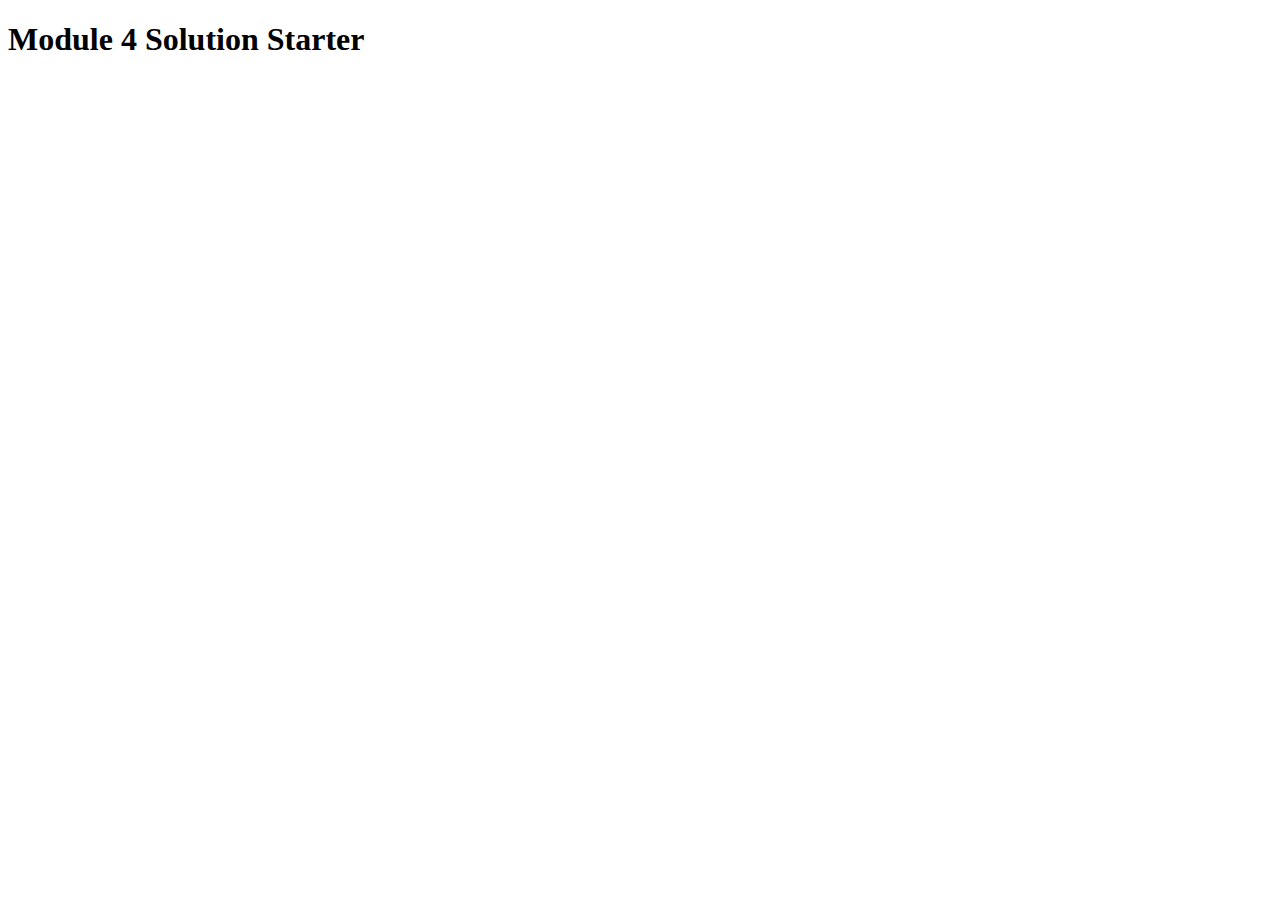
<file: module4_assignment/index.html>
<!DOCTYPE html>
<html>
<head>
  <meta charset="utf-8">
  <title>Module 4 Solution Starter</title>
  <script src="SpeakHello.js"></script>
  <script src="SpeakGoodBye.js"></script>
  <script src="script.js"></script>
</head>
<body>
  <h1>Module 4 Solution Starter</h1>
</body>
</html>
</file>
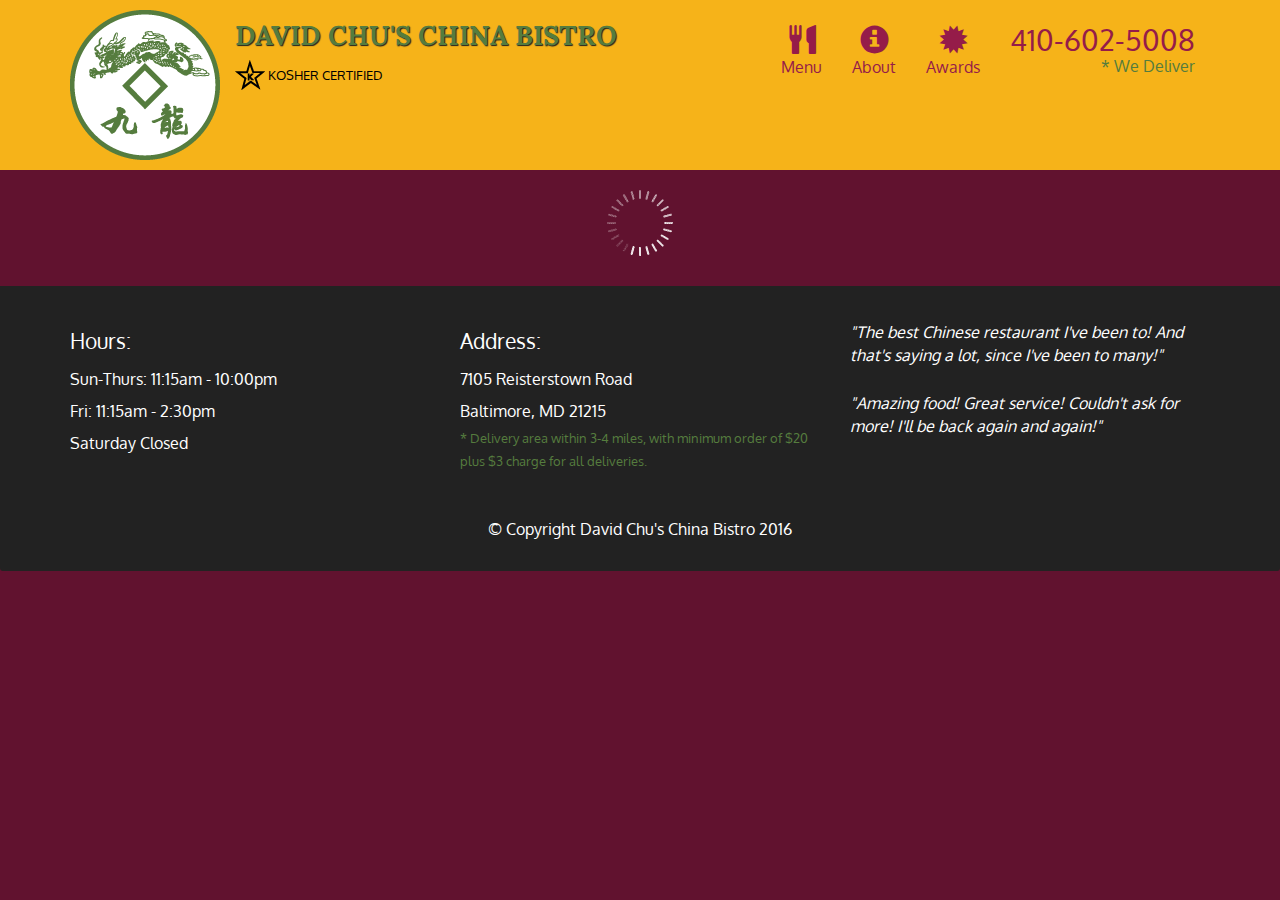
<file: module5_assignment/index.html>
<!doctype html>
<html lang="en">
  <head>
    <meta charset="utf-8">
    <meta http-equiv="X-UA-Compatible" content="IE=edge">
    <meta name="viewport" content="width=device-width, initial-scale=1">
    <title>David Chu's China Bistro</title>
    <link rel="stylesheet" href="css/bootstrap.min.css">
    <link rel="stylesheet" href="css/styles.css">
    <link href='https://fonts.googleapis.com/css?family=Oxygen:400,300,700' rel='stylesheet' type='text/css'>
    <link href='https://fonts.googleapis.com/css?family=Lora' rel='stylesheet' type='text/css'>
  </head>
<body>
  <header>
    <nav id="header-nav" class="navbar navbar-default">
      <div class="container">
        <div class="navbar-header">
          <a href="index.html" class="pull-left visible-md visible-lg">
            <div id="logo-img" alt="Logo image"></div>
          </a>

          <div class="navbar-brand">
            <a href="index.html"><h1>David Chu's China Bistro</h1></a>
            <p>
              <img src="images/star-k-logo.png" alt="Kosher certification">
              <span>Kosher Certified</span>
            </p>
          </div>

          <button id="navbarToggle" type="button" class="navbar-toggle collapsed" data-toggle="collapse" data-target="#collapsable-nav" aria-expanded="false">
            <span class="sr-only">Toggle navigation</span>
            <span class="icon-bar"></span>
            <span class="icon-bar"></span>
            <span class="icon-bar"></span>
          </button>
        </div>
        
        <div id="collapsable-nav" class="collapse navbar-collapse">
           <ul id="nav-list" class="nav navbar-nav navbar-right">
            <li id="navHomeButton" class="visible-xs active">
              <a href="index.html">
                <span class="glyphicon glyphicon-home"></span> Home</a>
            </li>
            <li id="navMenuButton">
              <a href="#" onclick="$dc.loadMenuCategories();">
                <span class="glyphicon glyphicon-cutlery"></span><br class="hidden-xs"> Menu</a>
            </li>
            <li>
              <a href="#">
                <span class="glyphicon glyphicon-info-sign"></span><br class="hidden-xs"> About</a>
            </li>
            <li>
              <a href="#">
                <span class="glyphicon glyphicon-certificate"></span><br class="hidden-xs"> Awards</a>
            </li>
            <li id="phone" class="hidden-xs">
              <a href="tel:410-602-5008">
                <span>410-602-5008</span></a><div>* We Deliver</div>
            </li>
          </ul><!-- #nav-list -->
        </div><!-- .collapse .navbar-collapse -->
      </div><!-- .container -->
    </nav><!-- #header-nav -->
  </header>

  <div id="call-btn" class="visible-xs">
    <a class="btn" href="tel:410-602-5008">
    <span class="glyphicon glyphicon-earphone"></span>
    410-602-5008
    </a>
  </div>
  <div id="xs-deliver" class="text-center visible-xs">* We Deliver</div>

  <div id="main-content" class="container"></div>

  <footer class="panel-footer">
    <div class="container">
      <div class="row">
        <section id="hours" class="col-sm-4">
          <span>Hours:</span><br>
          Sun-Thurs: 11:15am - 10:00pm<br>
          Fri: 11:15am - 2:30pm<br>
          Saturday Closed
          <hr class="visible-xs">
        </section>
        <section id="address" class="col-sm-4">
          <span>Address:</span><br>
          7105 Reisterstown Road<br>
          Baltimore, MD 21215
          <p>* Delivery area within 3-4 miles, with minimum order of $20 plus $3 charge for all deliveries.</p>
          <hr class="visible-xs">
        </section>
        <section id="testimonials" class="col-sm-4">
          <p>"The best Chinese restaurant I've been to! And that's saying a lot, since I've been to many!"</p>
          <p>"Amazing food! Great service! Couldn't ask for more! I'll be back again and again!"</p>
        </section>
      </div>
      <div class="text-center">&copy; Copyright David Chu's China Bistro 2016</div>
    </div>
  </footer>

  <!-- jQuery (Bootstrap JS plugins depend on it) -->
  <script src="js/jquery-2.1.4.min.js"></script>
  <script src="js/bootstrap.min.js"></script>
  <script src="js/ajax-utils.js"></script>
  <script src="js/script.js"></script>
</body>
</html>
</file>
<file: module5_assignment/css/styles.css>
body {
  font-size: 16px;
  color: #fff;
  background-color: #61122f;
  font-family: 'Oxygen', sans-serif;
}

/** HEADER **/
#header-nav {
  background-color: #f6b319;
  border-radius: 0;
  border: 0;
}

#logo-img {
  background: url('../images/restaurant-logo_large.png') no-repeat;
  width: 150px;
  height: 150px;
  margin: 10px 15px 10px 0;
}

.navbar-brand {
  padding-top: 25px;
}
.navbar-brand h1 { /* Restaurant name */
  font-family: 'Lora', serif;
  color: #557c3e;
  font-size: 1.5em;
  text-transform: uppercase;
  font-weight: bold;
  text-shadow: 1px 1px 1px #222;
  margin-top: 0;
  margin-bottom: 0;
  line-height: .75;
}
.navbar-brand a:hover, .navbar-brand a:focus {
  text-decoration: none;
}
.navbar-brand p { /* Kosher cert */
  color: #000;
  text-transform: uppercase;
  font-size: .7em;
  margin-top: 15px;
}
.navbar-brand p span { /* Star-K */
  vertical-align: middle;
}

#nav-list {
  margin-top: 10px;
}
#nav-list a {
  color: #951C49;
  text-align: center;
}
#nav-list a:hover {
  background: #E7E7E7;
}
#nav-list a span {
  font-size: 1.8em;
}

#phone {
  margin-top: 5px;
}
#phone a { /* Phone number */
  text-align: right;
  padding-bottom: 0;
}
#phone div { /* We Deliver */
  color: #557c3e;
  text-align: right;
  padding-right: 15px;
}

.navbar-header button.navbar-toggle, .navbar-header .icon-bar {
  border: 1px solid #61122f;
}
.navbar-header button.navbar-toggle {
  clear: both;
  margin-top: -30px;
}
/* END HEADER */

/* FOOTER */
.panel-footer {
  margin-top: 30px;
  padding-top: 35px;
  padding-bottom: 30px;
  background-color: #222;
  border-top: 0;
}
.panel-footer div.row {
  margin-bottom: 35px;
}
#hours, #address {
  line-height: 2;
}
#hours > span, #address > span {
  font-size: 1.3em;
}
#address p {
  color: #557c3e;
  font-size: .8em;
  line-height: 1.8;
}
#testimonials {
  font-style: italic;
}
#testimonials p:nth-child(2) {
  margin-top: 25px;
}
/* END FOOTER */



/* HOME PAGE */
.container .jumbotron {
  box-shadow: 0 0 50px #3F0C1F;
  border: 2px solid #3F0C1F;
}

#menu-tile, #specials-tile, #map-tile {
  height: 250px;
  width: 100%;
  margin-bottom: 15px;
  position: relative;
  border: 2px solid #3F0C1F;
  overflow: hidden;
}
#menu-tile:hover, #specials-tile:hover, #map-tile:hover {
  box-shadow: 0 1px 5px 1px #cccccc;
}
#menu-tile {
  background: url('../images/menu-tile.jpg') no-repeat;
  background-position: center;
}
#specials-tile {
  background: url('../images/specials-tile.jpg') no-repeat;
  background-position: center;
}
#menu-tile span, #specials-tile span, #map-tile span {
  position: absolute;
  bottom: 0;
  right: 0;
  width: 100%;
  text-align: center;
  font-size: 1.6em;
  text-transform: uppercase;
  background-color: #000;
  color: #fff;
  opacity: .8;
}
/* END HOME PAGE */

/* MENU CATEGORIES PAGE */
.category-tile { 
  position: relative;
  border: 2px solid #3F0C1F;
  overflow: hidden;
  width: 200px;
  height: 200px;
  margin: 0 auto 15px;
}
.category-tile span {
  position: absolute;
  bottom: 0;
  right: 0;
  width: 100%;
  text-align: center;
  font-size: 1.2em;
  text-transform: uppercase;
  background-color: #000;
  color: #fff;
  opacity: .8;
}
.category-tile:hover {
  box-shadow: 0 1px 5px 1px #cccccc;
}

#menu-categories-title + div {
  margin-bottom: 50px;
}
/* END MENU CATEGORIES PAGE */

/* SINGLE CATEGORY PAGE */
.menu-item-tile {
  margin-bottom: 25px;
}
.menu-item-tile hr {
  width: 80%;
}
.menu-item-tile .menu-item-price {
  font-size: 1.1em;
  text-align: right;
  margin-top: -15px;
  margin-right: -15px;
}
.menu-item-tile .menu-item-price span {
  font-size: .6em;
}
.menu-item-photo {
  position: relative;
  border: 2px solid #3F0C1F; 
  overflow: hidden;
  padding: 0;
  margin-right: -15px;
  margin-left: auto;
  margin-bottom: 20px;
  max-width: 250px;
}
.menu-item-photo div {
  position: absolute;
  bottom: 0;
  right: 0;
  width: 80px;
  background-color: #557c3e;
  text-align: center;
}
.menu-item-description {
  padding-right: 30px;
}
h3.menu-item-title {
  margin: 0 0 10px;
}
.menu-item-details {
  font-size: .9em;
  font-style: italic;
}
/* END SINGLE CATEGORY PAGE */


/********** Large devices only **********/
@media (min-width: 1200px) {
  .container .jumbotron {
    background: url('../images/jumbotron_1200.jpg') no-repeat;
    height: 675px;
  }
}

/********** Medium devices only **********/
@media (min-width: 992px) and (max-width: 1199px) {
  /* Header */
  #logo-img {
    background: url('../images/restaurant-logo_medium.png') no-repeat;
    width: 100px;
    height: 100px;
    margin: 5px 5px 5px 0;
  }
  /* End Header */

  /* Home Page */
  .container .jumbotron {
    background: url('../images/jumbotron_992.jpg') no-repeat;
    height: 558px;
  }
  /* End Home Page */
}

/********** Small devices only **********/
@media (min-width: 768px) and (max-width: 991px) {
  /* Home Page */
  .container .jumbotron {
    background: url('../images/jumbotron_768.jpg') no-repeat;
    height: 432px;
  }
  /* End Home Page */
}

/********** Extra small devices only **********/
@media (max-width: 767px) {
  /* Header */
  .navbar-brand {
    padding-top: 10px;
    height: 80px;
  }
  .navbar-brand h1 { /* Restaurant name */
    padding-top: 10px;
    font-size: 5vw; /* 1vw = 1% of viewport width */
  }
  .navbar-brand p { /* Kosher cert */
    font-size: .6em;
    margin-top: 12px;
  }
  .navbar-brand p img { /* Star-K */
    height: 20px;
  }

  #collapsable-nav a { /* Collapsed nav menu text */
    font-size: 1.2em;
  }
  #collapsable-nav a span { /* Collapsed nav menu glyph */
    font-size: 1em;
    margin-right: 5px;
  }

  #call-btn > a {
    font-size: 1.5em;
    display: block;
    margin: 0 20px;
    padding: 10px;
    border: 2px solid #fff;
    background-color: #f6b319;
    color: #951c49;
  }
  #xs-deliver {
    margin-top: 5px;
    font-size: .7em;
    letter-spacing: .1em;
    text-transform: uppercase;
  }
  /* End Header */

  /* Footer */
  .panel-footer section {
    margin-bottom: 30px;
    text-align: center;
  }
  .panel-footer section:nth-child(3) {
    margin-bottom: 0; /* margin already exists on the whole row */
  }
  .panel-footer section hr {
    width: 50%;
  }
  /* End Footer */

  /* Home Page */
  .container .jumbotron {
    margin-top: 30px;
    padding: 0;
  }
  #menu-tile, #specials-tile {
    width: 360px;
    margin: 0 auto 15px;
  }

  .menu-item-photo {
    margin-right: auto;
  }
  .menu-item-tile .menu-item-price {
    text-align: center;
  }
  .menu-item-description {
    text-align: center;;
  }
}


/********** Super extra small devices Only :-) (e.g., iPhone 4) **********/
@media (max-width: 479px) {
  /* Header */
  .navbar-brand h1 { /* Restaurant name */
    padding-top: 5px;
    font-size: 6vw;
  }
  /* End Header */
  
  /* Home page */
  #menu-tile, #specials-tile {
    width: 280px;
    margin: 0 auto 15px;
  }

  .col-xxs-12 {
    position: relative;
    min-height: 1px;
    padding-right: 15px;
    padding-left: 15px;
    float: left;
    width: 100%;
  }
}
</file>
